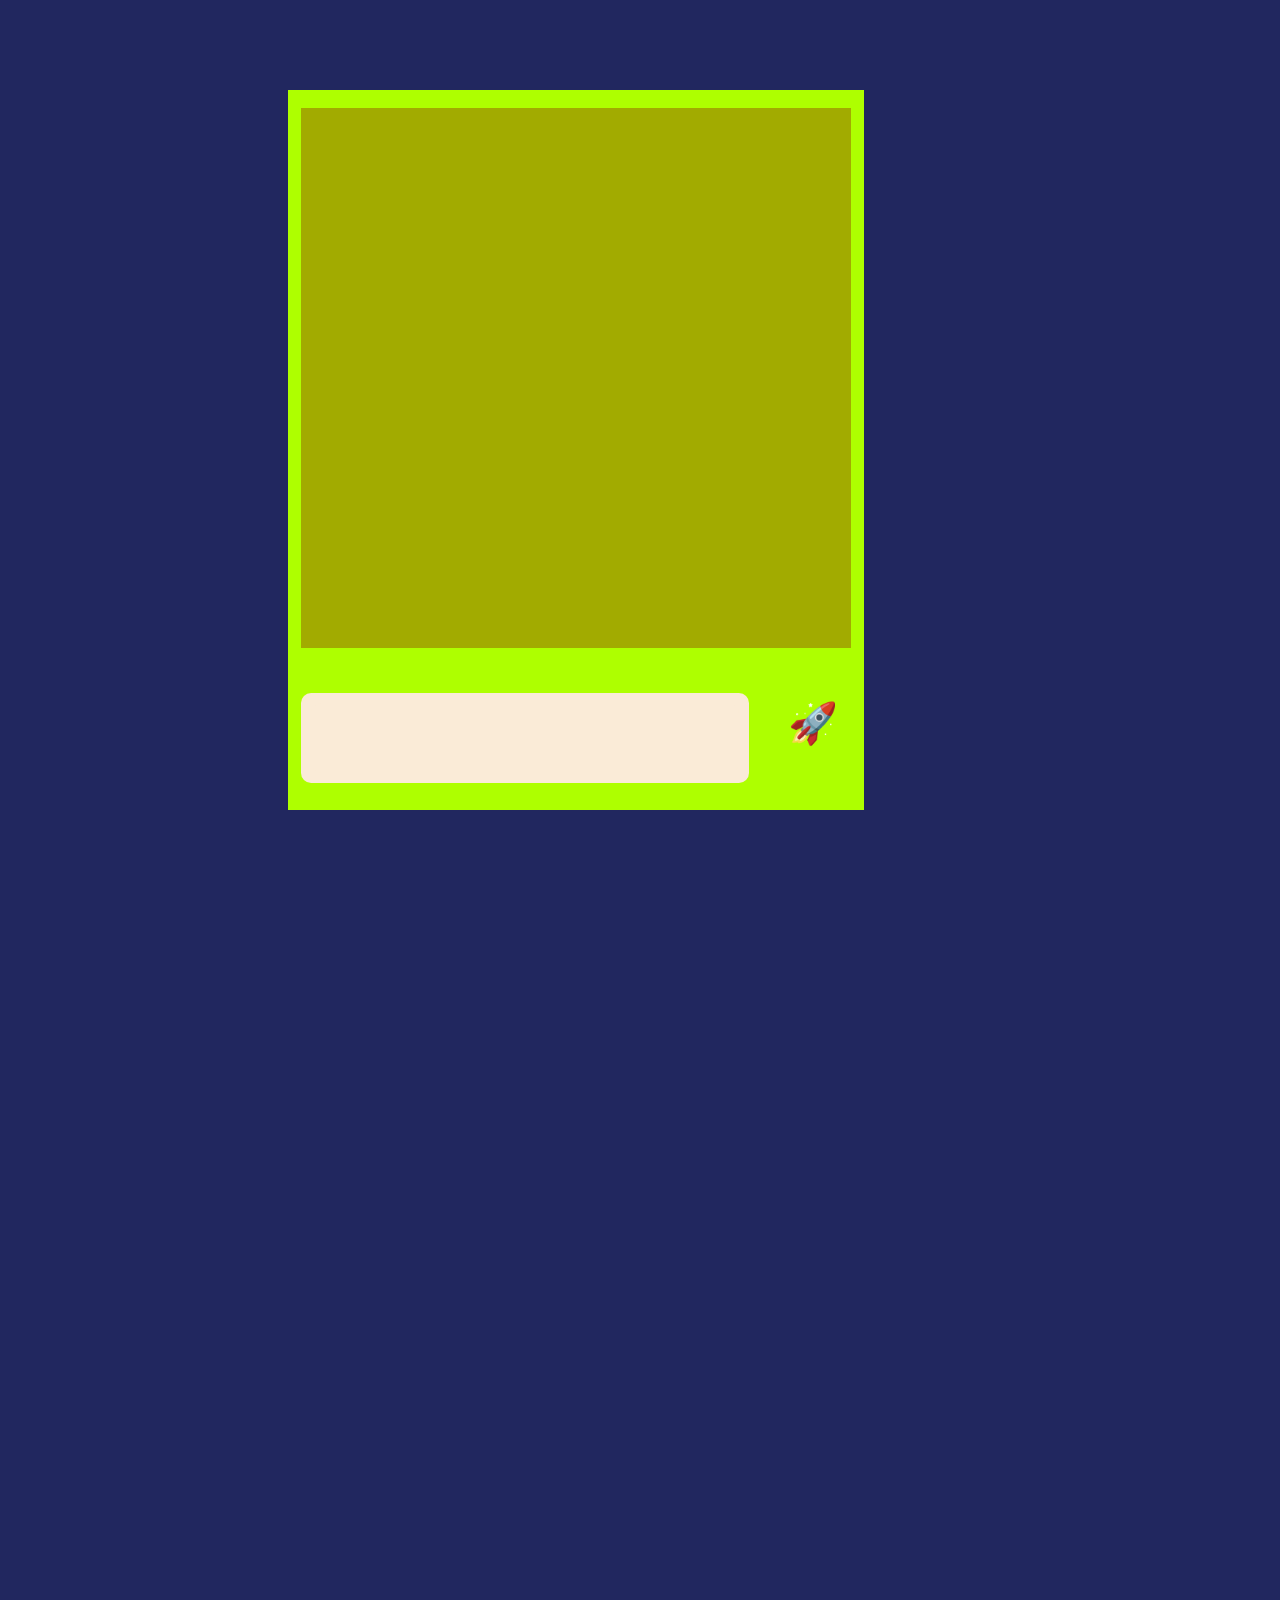
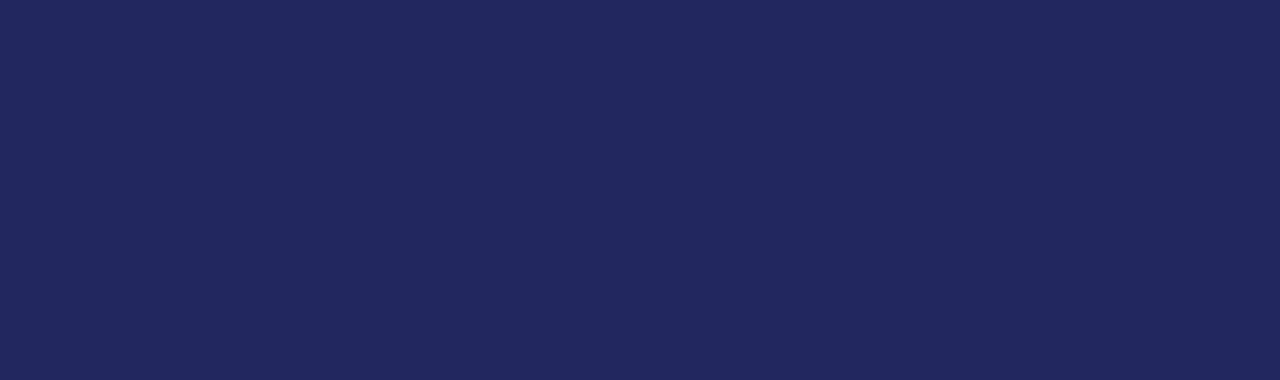
<file: 1/index.html>
<!DOCTYPE html>
<html lang="en">
<head>
    <meta charset="UTF-8">
    <meta name="viewport" content="width=device-width, initial-scale=1.0">
    <link rel="stylesheet" href="style.css">
    <title>Document</title>
</head>
<body>
    <div class="container"></div>

    <div class="chat"></div>

    <div class="type">
        <input type="text" class="wow">
<!--         <div class="kursor"></div> -->
    </div>


    <div class="send" >🚀</div>
<!-- onclick="send()" -->
    <br><br><br><br><br><br><br><br><br><br><br><br><br><br><br><br><br><br><br><br><br><br><br><br><br><br><br><br><br><br><br><br><br><br><br><br><br><br><br><br><br><br><br><br><br><br><br><br><br><br><br><br><br><br><br><br><br><br><br><br><br><br><br><br><br><br><br><br><br><br><br><br><br><br><br><br><br><br><br><br><br><br><br><br><br><br><br><br><br><br><br><br><br><br><br><br><br><br><br><br><br><br><br><br><br><br><br><br><br><br>



    <script src="script.js"></script>
</body>
</html>
</file>
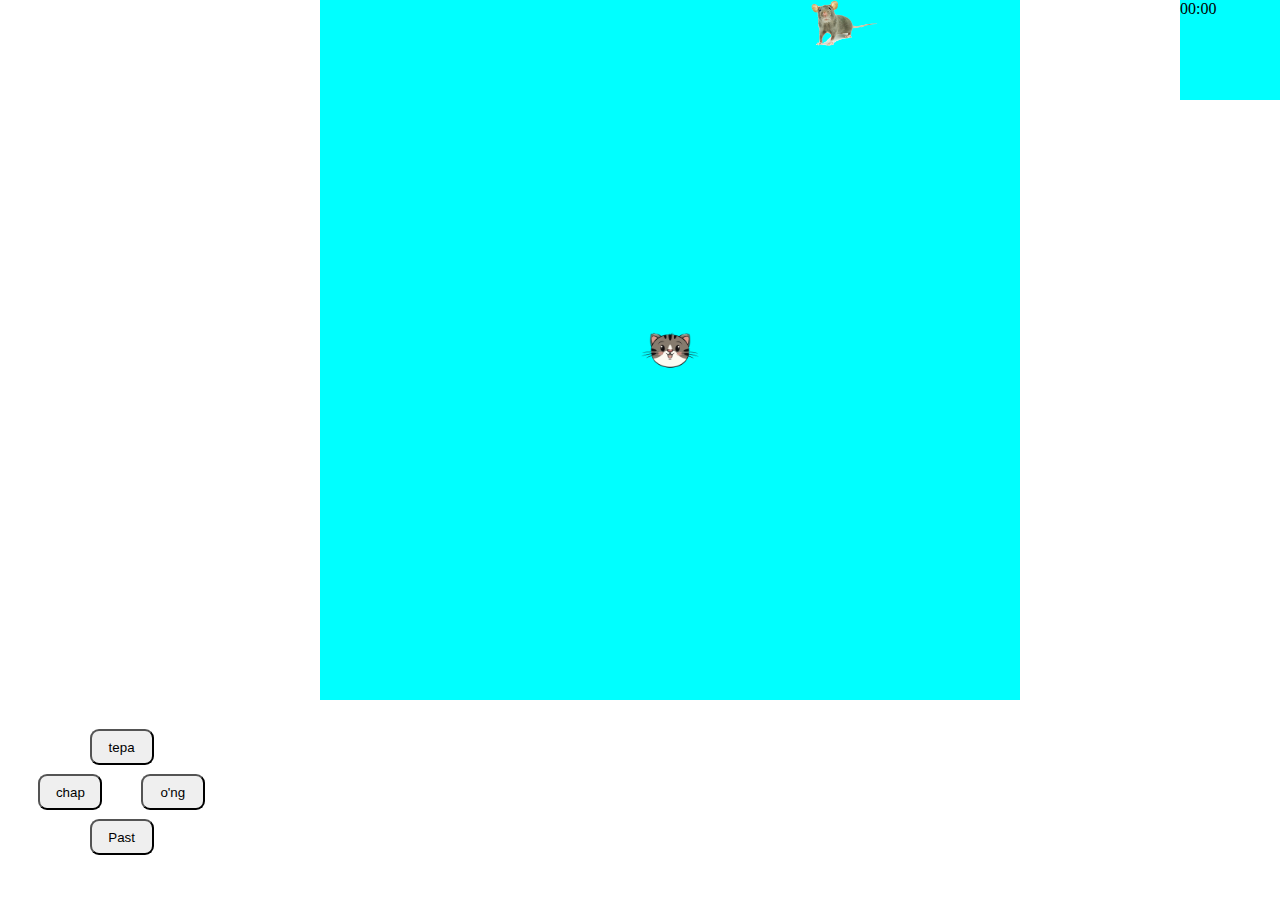
<file: 1/uyinlar/game web 2 last/index.html>
<!DOCTYPE html>
<html lang="en">
<head>
    <meta charset="UTF-8">
    <meta name="viewport" content="width=device-width, initial-scale=1.0">
    <link rel="stylesheet" href="style.css">
    <title>Document</title>
</head>
<body>
    <div class="ogoh"></div>
    <div class="timer">00:00</div>

    <div class="maydon">
        <img src="mouse.png" alt="" class="sichqon">
        <img src="catcha.png" alt="" class="mushuk">
    </div>

    <button class="yurTepa" onclick="yur(1)">tepa</button>
    <button class="yurChap" onclick="yur(2)">chap</button>
    <button class="yurUng"  onclick="yur(3)">o'ng</button>
    <button class="yurPast" onclick="yur(4)">Past</button>
    


    <script src="script.js"></script>
</body>
</html>
</file>
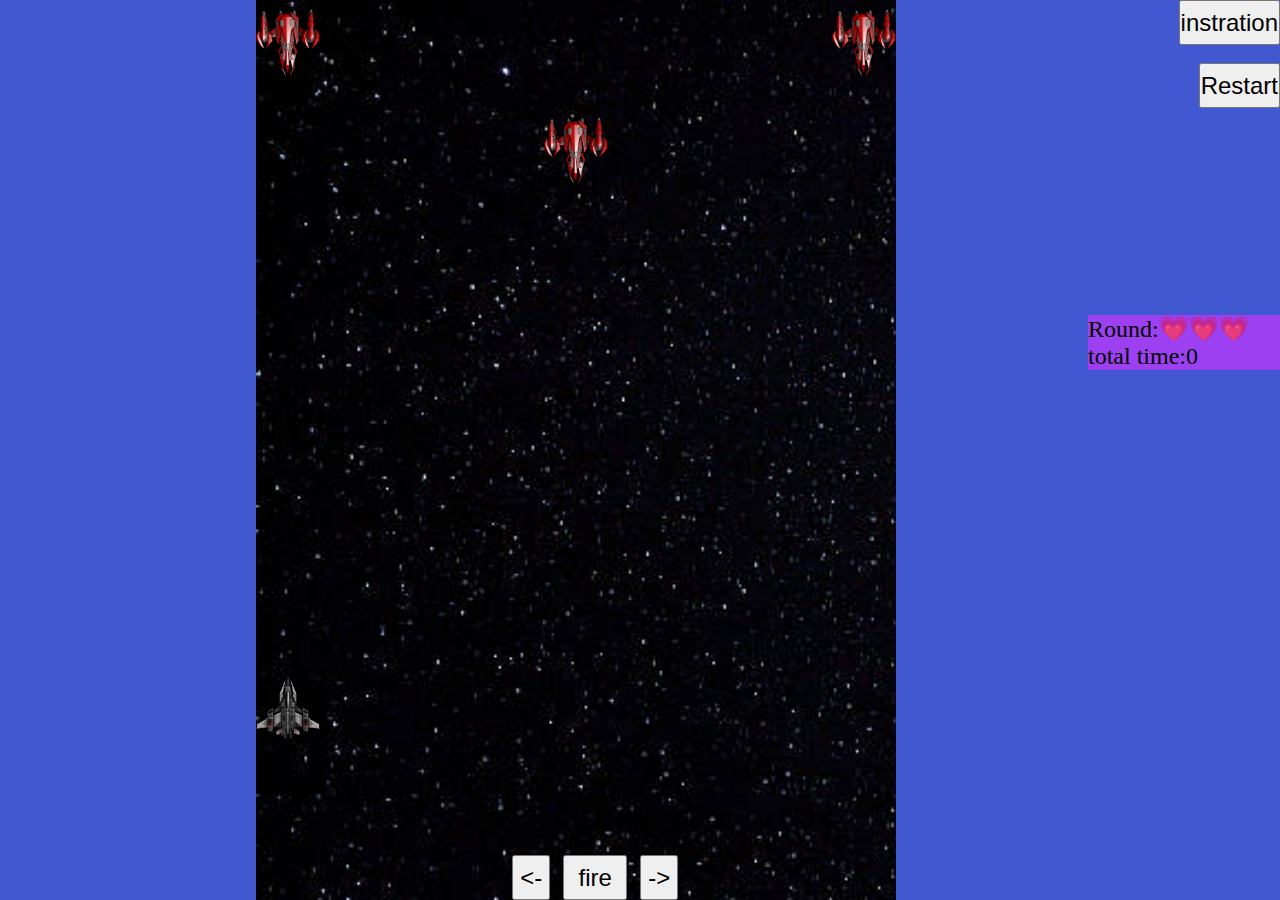
<file: 1/uyinlar/game web — копия/index.html>
<!DOCTYPE html>
<html lang="en">
<head>
    <meta charset="UTF-8">
    <meta name="viewport" content="width=device-width, initial-scale=1.0">
    <link rel="stylesheet" href="style.css">
    <title>Document</title>
</head>
<body>
    
    <div class="db">
        <img src="red-spaceship.png" class="toys a1">
        <img src="red-spaceship.png" class="toys a2">
        <img src="red-spaceship.png" class="toys a3">
        <div class="nishonPos b1"></div>
        <div class="nishonPos b2"></div>
        <div class="nishonPos b3"></div>
        
        <div class="oqMAy">
            <div class="ulibket""></div>
            <img src="25129-4-spaceship-file-thumb.png" alt="" class="harakatchi">
        </div>
    </div>

    <div class="ogoh"></div>

    <div class="natijalar">
        <div class="jon">Round:💗💗💗</div>
        <div class="nishon">total time:0</div>
    </div>

    <button id="hi2" onclick="sur(1)">-></button>
    <button id="fire" onclick="fire()">fire</button>
    <button id="hi" onclick="sur(2)"><-</button>
    <button id="restart" onclick="restart()">Restart</button>
    <button id="instra" onclick="instration()">instration</button>
    



    <script src="script.js"></script>
</body>
</html>
</file>
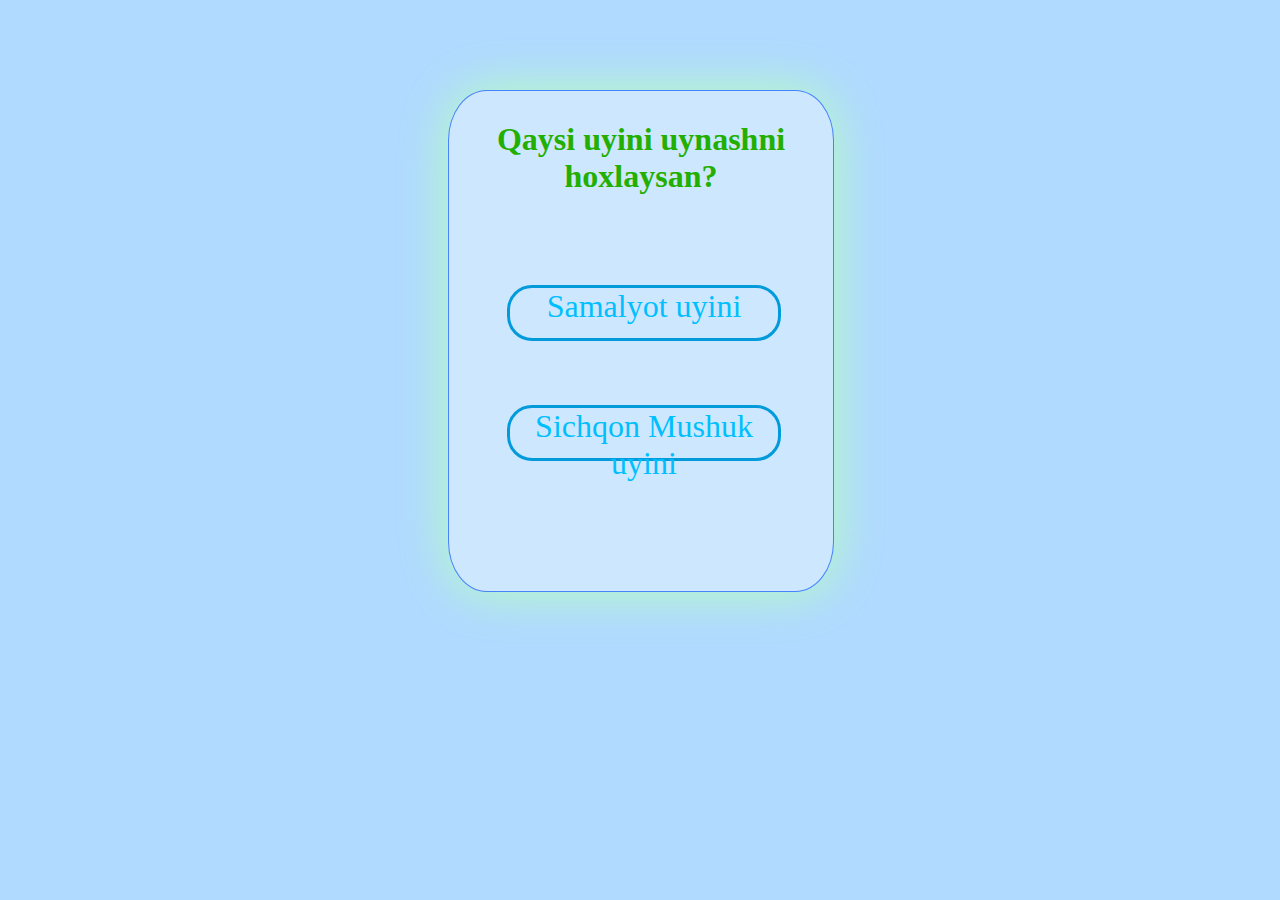
<file: 1/uyinlar/uyinHome.html>
<!DOCTYPE html>
<html lang="en">
<head>
    <meta charset="UTF-8">
    <meta name="viewport" content="width=device-width, initial-scale=1.0">
    <link rel="stylesheet" href="st.css">
    <title>Uyin bosh saxifa</title>
</head>
<body>
    <div class="container">
        <h1 class="mean">
            Qaysi uyini uynashni <br> hoxlaysan?
        </h1>
        <br><br><br>
        <a href="./game web — копия/index.html">
            <div class="link">Samalyot uyini</div>
        </a>
        <br><br><br>
        <a href="./game web 2 last/index.html">
            <div class="link">Sichqon Mushuk uyini</div>
        </a>
    </div>
</body>
</html>
</file>
<file: 1/style.css>
*{
    margin: 0;
    padding: 0;
}
body{
    background-color: rgb(33, 39, 95);
}
.container{
    width: 45%;
    height: 80%;
    position: absolute;
    left: 22.5%;
    top: 10%;
    background-color: rgb(174, 255, 0);
}
.chat{
    width: 43%;
    height: 60%;
    position: absolute;
    left: 23.5%;
    top: 12%;
    background-color: rgb(162, 171, 0);
    overflow: auto;
}
.type{
    border-radius: 10px;
    position: absolute;
    left: 23.5%;
    top: 77%;
    height: 10%;
    width: 35%;
    padding: 10px;
    box-sizing: border-box;
    background-color: antiquewhite;
    cursor: text;
}
.wow{
    font-size: large;
    width: 100%;
    height: 100%;
    background-color: antiquewhite;
    border: none;
    border-radius: 10px;
    padding: 10px;
    box-sizing: border-box;
}
/* .kursor{
    display: none;
    width: 5px;
    height: 80%;
    border-radius: 3px;
    background-color: blueviolet;
    animation: go 1s infinite;
}
@keyframes go {
    0%{display: block;}
    49%{display: block;}
    50%{display: none;}
    100%{display: none;}
} */
.send{
    position: absolute;
    left: 61%;
    top: 77%;
    font-size: 2.5rem;
    text-align: center;
    padding-top: 7px;
    width: 5%;
    height: 10%;
    cursor: pointer;
}
.QA-con{
    display: block;
    width: 100%;
    height: auto;
}
.answer{
    word-wrap: break-word;
    background-color: crimson;
    max-width: 70%;
    border-radius: 6px;
    padding: 10px;
    margin: 10px;
}
.question{
    word-wrap: break-word;
    background-color: deepskyblue;
    max-width: 70%;
    border-radius: 6px;
    padding: 10px;
    margin: 10px;
}
</file>
<file: 1/uyinlar/game web 2 last/style.css>
*{
    margin: 0;
    padding: 0;
}

.mushuk{
    width: 10%;
    position: absolute;
    top: 45%;
    left: 45%;
}

.sichqon{
    width: 10%;
    position: absolute;
    top: 0%;
    left: 0%;
}

.maydon{
    width: 700px;
    height: 700px;
    position: absolute;
    left: 25%;
    top: 0;
    background-color: aqua;
}

.yurTepa{
    position: absolute;
    bottom: 15%;
    left: 7%;
    width: 5%;
    height: 4%;
    border-radius: 9px;
}

.yurUng{
    position: absolute;
    bottom: 10%;
    left: 11%;
    width: 5%;
    height: 4%;
    border-radius: 9px;
}

.yurChap{
    position: absolute;
    bottom: 10%;
    left: 3%;
    width: 5%;
    height: 4%;
    border-radius: 9px;
}
.yurPast{
    position: absolute;
    bottom: 5%;
    left: 7%;
    width: 5%;
    height: 4%;
    border-radius: 9px;
}

.ogoh{
    font-size: 1.7rem;
    position: absolute;
    top: 20pxx;
    left: 10px;
}

.timer{
    background-color: aqua;
    width: 100px;
    height: 100px;
    position: absolute;
    right: 0;
    top: 0;
}
</file>
<file: 1/uyinlar/game web — копия/style.css>
*{
    margin: 0;
    padding: 0;
}

body{
    background-color: #4158d0;
    background-image: linear-gradient(
        35deg,
        #4158d0 0%,
        #c850c0 46%,
        #ffcc70 100%,
    );
}

.harakatchi{
    text-align: center;
    width: 10%;
    position: absolute;
    top: 75%;
    left: 0;
}

.db{
    width: 50%;
    height: 100%;
    position: absolute;
    top: 0;
    left: 20%;
    background-image: url(space.jpg);
    background-size: cover;
}

.oqMay{
    width: 100%;
    height: 100%;
    position: absolute;
    background-color: rgb(255, 255, 113);
    top: 0;
    left: 0;
}

.bang{
    width: 3px;
    height: 3px;
    border-radius: 3px;
    border: 3px solid red;
    background-color: yellow;
    position: absolute;
    animation: go 0.2s;
    animation-timing-function: linear;
}

@keyframes go{
    0%{top: 75%;}
    100%{top: 1%;}
}

.ana{
    width: 100%;
}

#hi{
    position: absolute;
    bottom: 0;
    left: 40%;
    height: 5%;
    width: 3%;
    font-size: 1.5rem;
}

#fire{
    position: absolute;
    bottom: 0;
    left: 44%;
    height: 5%;
    width: 5%;
    font-size: 1.5rem;
}

#hi2{
    position: absolute;
    bottom: 0;
    left: 50%;
    height: 5%;
    width: 3%;
    font-size: 1.5rem;
}

#restart{
    position: absolute;
    top: 7%;
    right: 0;
    height: 5%;
    font-size: 1.5rem;
}

#instra{
    position: absolute;
    top: 0;
    right: 0;
    height: 5%;
    font-size: 1.5rem;
}

.ogoh{
    position: absolute;
    top: 0;
    left: 0;
    background-color: aqua;
    font-size: 1.5rem;
}

.toys{
    width: 10%;
    rotate: 180deg;
}

.a1{
    position: absolute;
    top: 1%;
    left: 0%;
    animation: mymove1 4s infinite;
    animation-timing-function: linear;
}

@keyframes mymove1 {
    0%{left: 50%;}
    50%{left: 90%;}
    100%{left: 50%;}
}

.a2{
    position: absolute;
    top: 1%;
    left: 90%;
    animation: mymove2 4s infinite;
    animation-timing-function: linear;
}

@keyframes mymove2 {
    0%{left: 40%;}
    50%{left: 0%;}
    100%{left: 40%;}
}

.a3{
    position: absolute;
    top: 13%;
    left: 45%;
    animation: mymove3 4s infinite;
    animation-timing-function: linear;
}

@keyframes mymove3 {
    0%{left: 45%;}
    25%{left: 0%;}
    50%{left: 45%;}
    75%{left: 90%;}
    100%{left: 45%;}
}

.natijalar{
    position: absolute;
    top: 35%;
    right: 0;
    width: 15%;
    background-color: rgb(156, 64, 241);
    font-size: 1.5rem;
}

.nishonPos{
    display: inline;
    width: 10%;
    height: 20px;/* 
    background-color: aqua; */
}

.b1{
    position: absolute;
    top: 40%;
    left: 40%;
}

.b2{
    position: absolute;
    top: 40%;
    left: 50%;
}

.b3{
    position: absolute;
    top: 50%;
    left: 45%;
}
</file>
<file: 1/uyinlar/st.css>
*{
    margin: 0;
    padding: 0;
}
body{
    background-color: rgb(176, 218, 255);
}
.container{
    width: 30%;
    height: 500px;
    border: 1px solid rgb(71, 131, 251);
    border-radius: 10%;
    margin-left: 35%;
    margin-top: 7%;
    background-color: rgba(255, 255, 255, 0.364);
    box-shadow: 0px 0px 50px rgb(182, 255, 189);
}
.mean{
    width: 100%;
    height: 100px;
    text-align: center;
    padding-top: 30px;
    color: rgb(35, 175, 0);
}
a{
    text-decoration: none;
}
.link{
    width: 70%;
    height: 50px;
    text-align: center;
    color: deepskyblue;
    font-size: 2rem;
    margin-top: 10px;
    margin-left: 15%;
    border-radius: 25px;
    border: 3px solid rgb(1, 154, 219);
}
</file>
